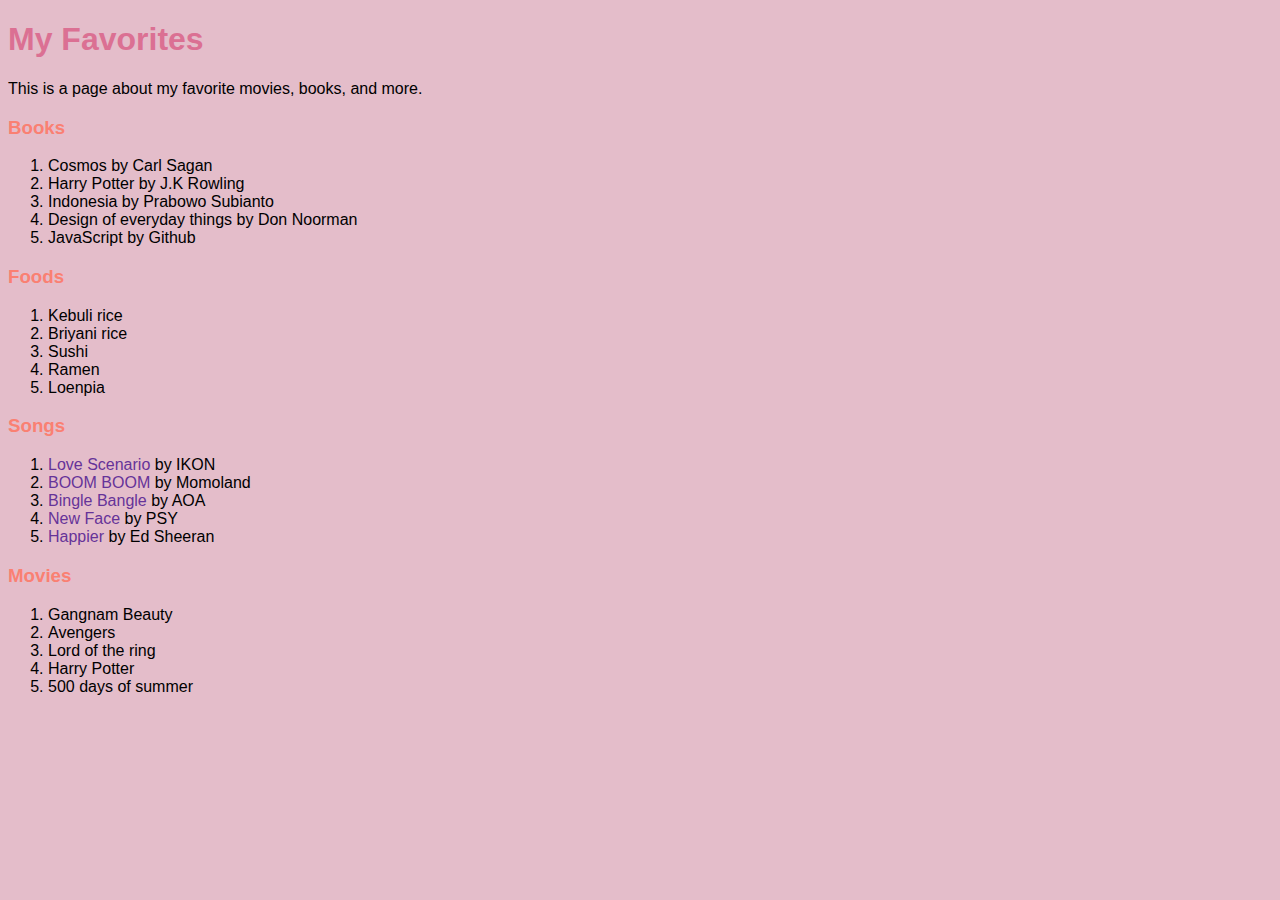
<file: html-revision/index.html>
<!DOCTYPE html>
<html lang="en">

<head>
  <meta charset="UTF-8">
  <meta name="viewport" content="width=device-width, initial-scale=1.0">
  <meta http-equiv="X-UA-Compatible" content="ie=edge">
  <link rel="stylesheet" href="style.css">
  <title>Document</title>
</head>

<body>
  <h1>My Favorites</h1>
  <p>This is a page about my favorite movies, books, and more.</p>
  <div>
    <h3>Books</h3>
    <ol>
      <li>Cosmos by Carl Sagan</li>
      <li>Harry Potter by J.K Rowling</li>
      <li>Indonesia by Prabowo Subianto</li>
      <li>Design of everyday things by Don Noorman</li>
      <li>JavaScript by Github</li>
    </ol>
  </div>
  <div>
    <h3>Foods</h3>
    <ol>
      <li>Kebuli rice</li>
      <li>Briyani rice</li>
      <li>Sushi</li>
      <li>Ramen</li>
      <li>Loenpia</li>
    </ol>
  </div>
  <div>
    <h3>Songs</h3>
    <ol>
      <li><a href="https://www.youtube.com/watch?v=vecSVX1QYbQ">Love Scenario</a> by IKON</li>
      <li><a href="https://www.youtube.com/watch?v=JQGRg8XBnB4">BOOM BOOM</a> by Momoland</li>
      <li><a href="https://www.youtube.com/watch?v=ntWSnDV0MYs">Bingle Bangle</a> by AOA</li>
      <li><a href="https://www.youtube.com/watch?v=OwJPPaEyqhI">New Face</a> by PSY</li>
      <li><a href="https://www.youtube.com/watch?v=iWZmdoY1aTE">Happier</a> by Ed Sheeran</li>
    </ol>
  </div>
  <div>
    <h3>Movies</h3>
    <ol>
      <li>Gangnam Beauty</li>
      <li>Avengers</li>
      <li>Lord of the ring</li>
      <li>Harry Potter</li>
      <li>500 days of summer</li>
    </ol>
  </div>


</body>

</html>
</file>
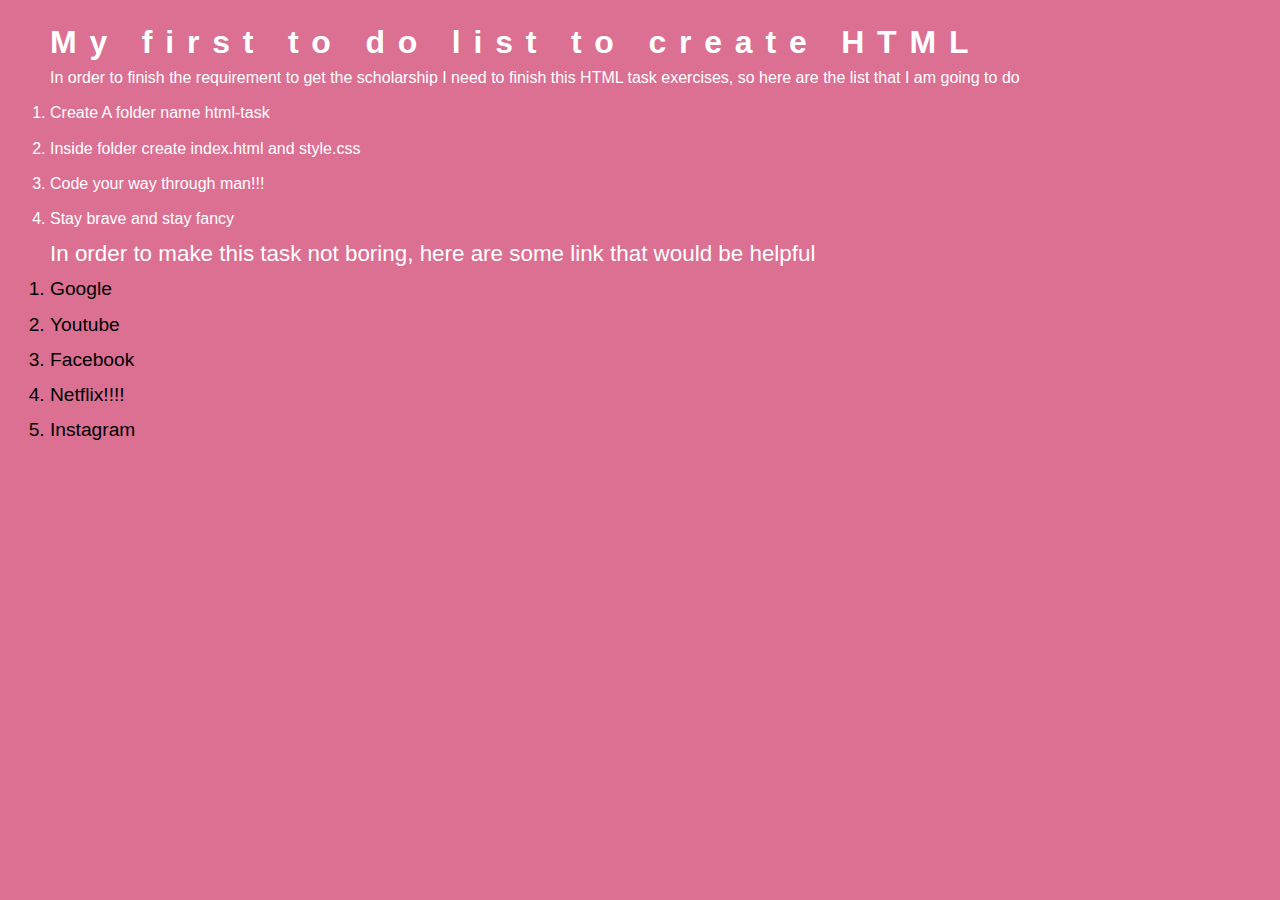
<file: html-task/index.html>
<!DOCTYPE html>
<html lang="en">

<head>
  <meta charset="UTF-8">
  <meta name="viewport" content="width=device-width, initial-scale=1.0">
  <meta http-equiv="X-UA-Compatible" content="ie=edge">
  <link rel="stylesheet" href="style.css">
  <title>Document</title>
</head>

<body>
  <h1>My first to do list to create HTML</h1>
  <p>In order to finish the requirement to get the scholarship I need to finish this HTML task exercises, so here are
    the list that I am going to do</p>
  <ol>
    <li>Create A folder name html-task</li>
    <li>Inside folder create index.html and style.css</li>
    <li>Code your way through man!!!</li>
    <li>Stay brave and stay fancy</li>
  </ol>
  <p>In order to make this task not boring, here are some link that would be helpful</p>
  <ol>
    <a href="https://www.google.com">
      <li>Google</li>
    </a>
    <a href="https://www.youtube.com">
      <li>Youtube</li>
    </a>
    <a href="https://www.facebook.com">
      <li>Facebook</li>
    </a>
    <a href="https://www.netflix.com">
      <li>Netflix!!!!</li>
    </a>
    <a href="https://www.instagram.com">
      <li>Instagram</li>
    </a>
  </ol>
</body>

</html>
</file>
<file: html-revision/style.css>
body {
  font-family: Verdana, Geneva, Tahoma, sans-serif;
  background-color: rgb(228, 189, 202);
}

h1 {
  color: palevioletred;
  text-transform: capitalize;
}

h3 {
  color: salmon;
}

a {
  text-decoration: none;
  color: rebeccapurple;
}

a:hover {
  border-bottom: 1px solid black;
}
</file>
<file: html-task/style.css>
* {
  margin: 0;
  padding: 0;
  box-sizing: border-box;
}

body {
  background-color: palevioletred;
  padding: 25px 50px;
  line-height: 2.2rem;
  color: white;
  font-family: Verdana, Geneva, Tahoma, sans-serif;
}
h1 {
  letter-spacing: 0.8rem;
}

a {
  text-decoration: none;
  color: black;
  font-size: 1.2rem;
}

p:nth-child(4) {
  font-size: 1.4rem;
}
</file>
